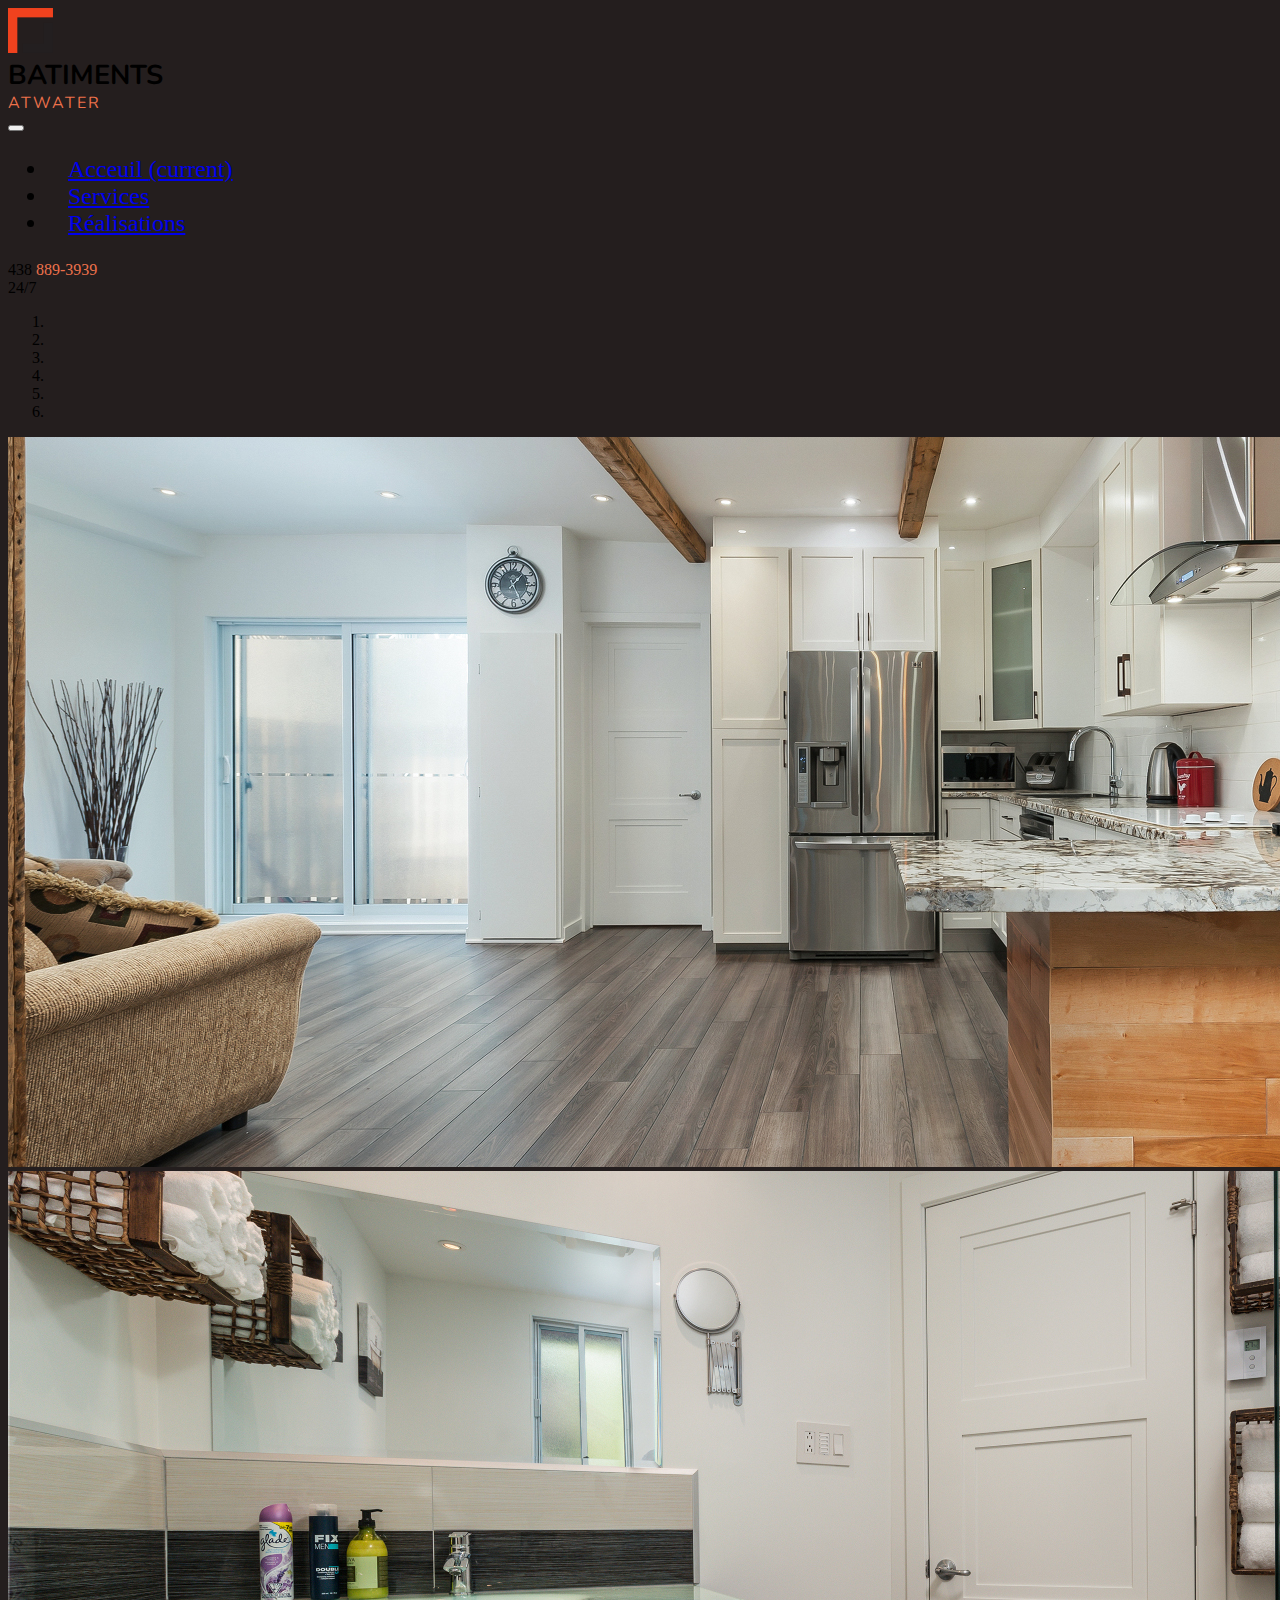
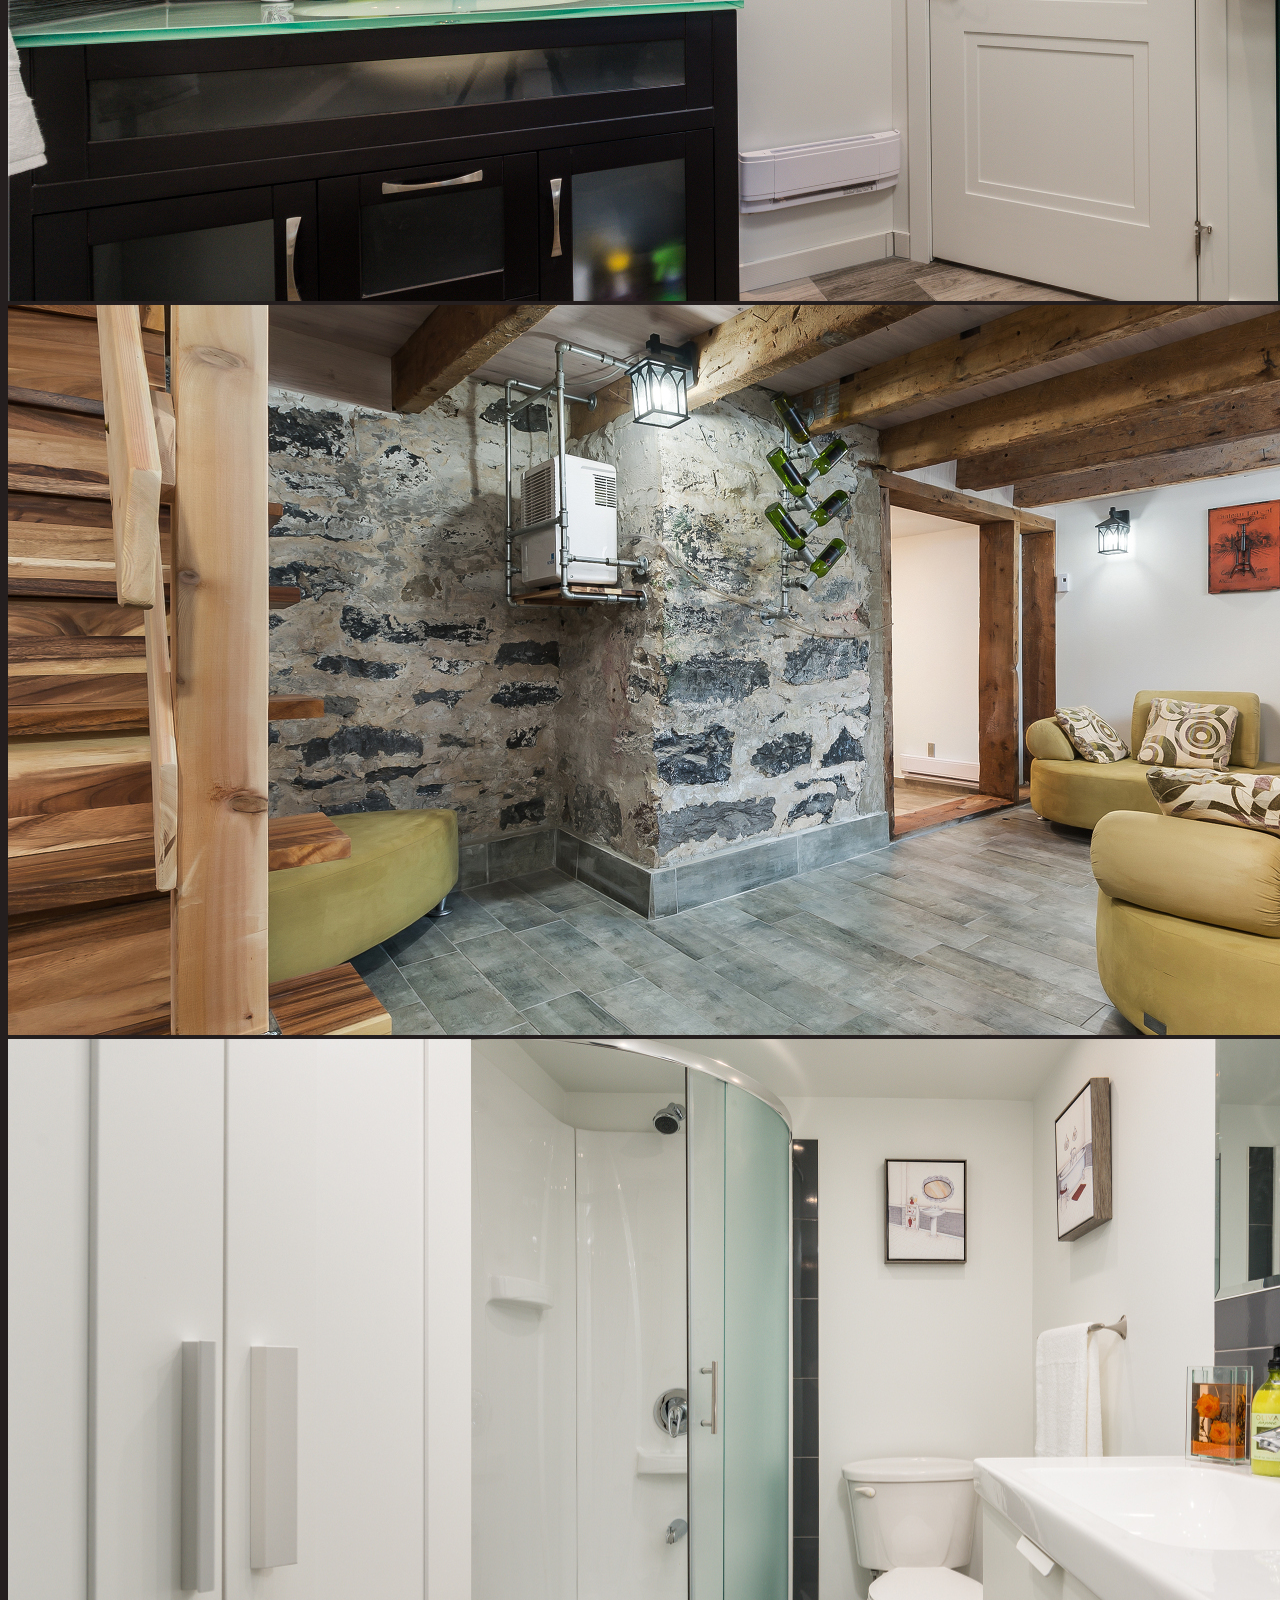
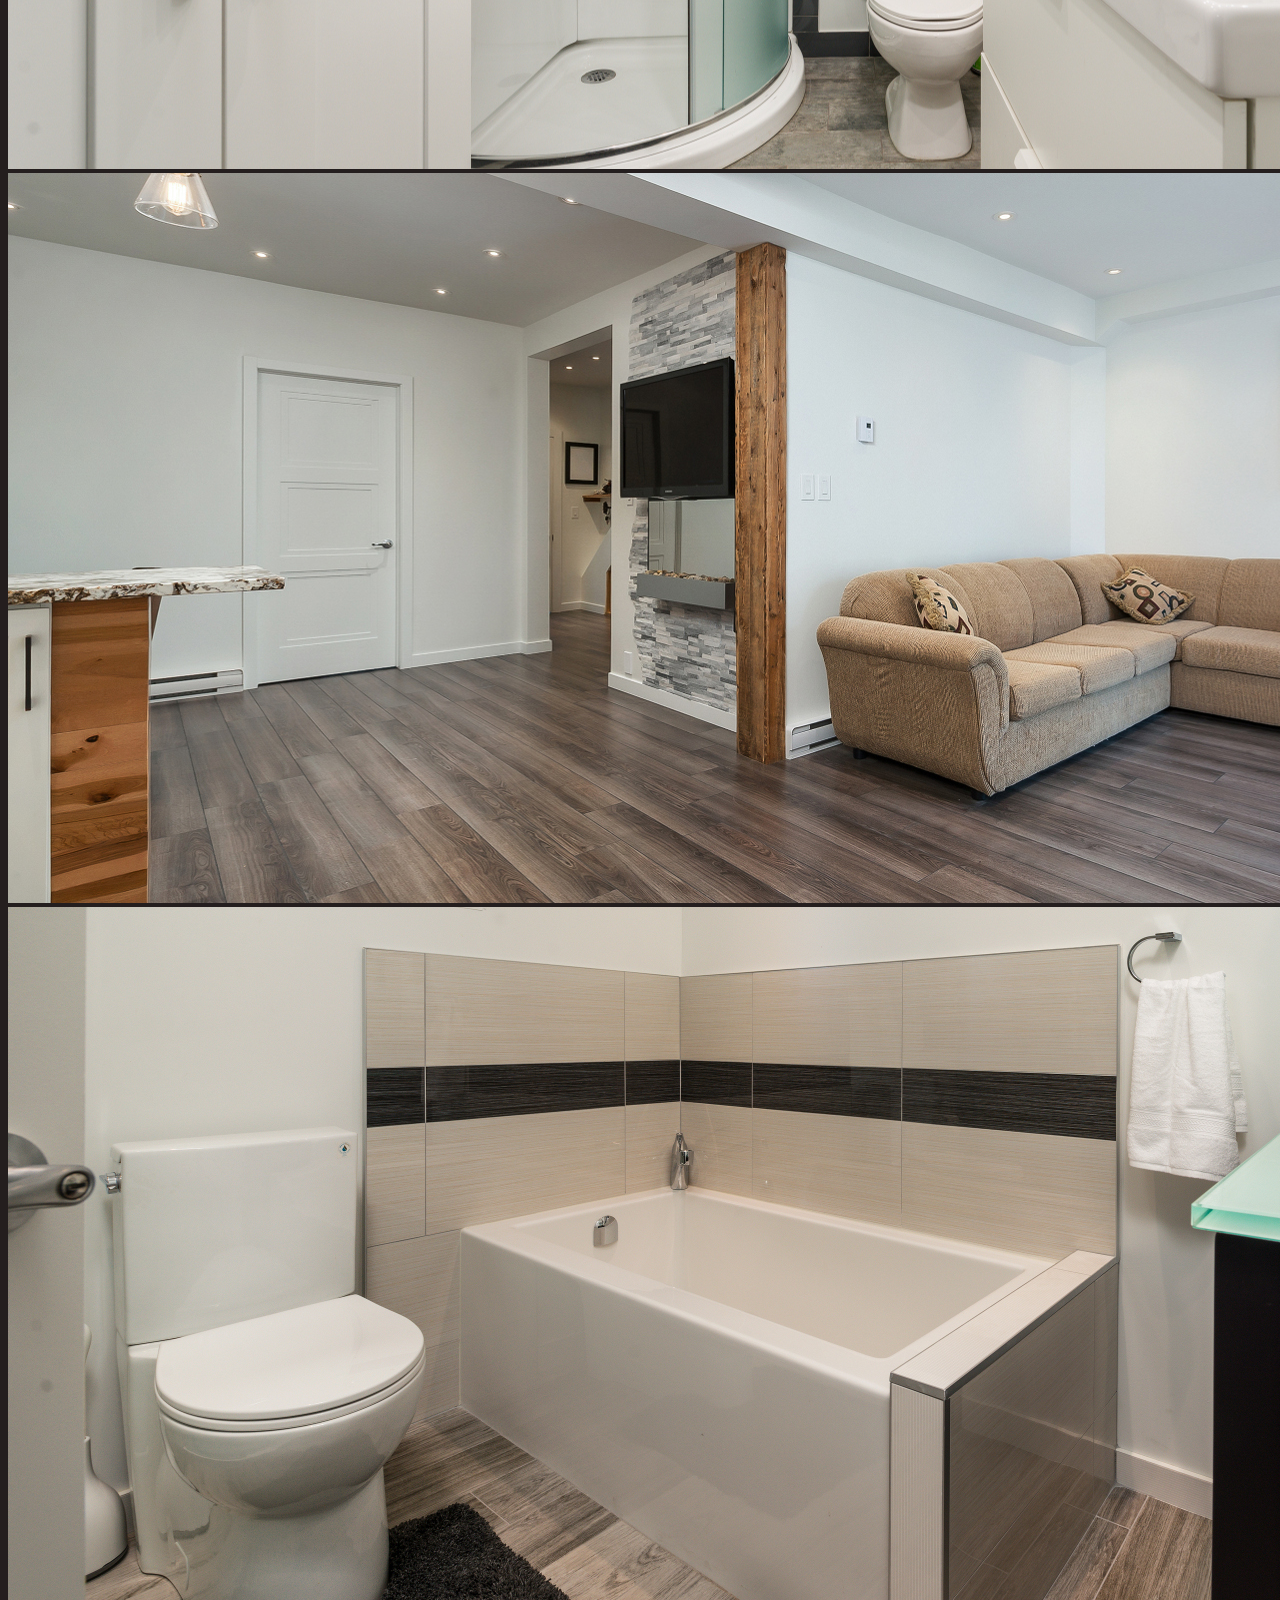
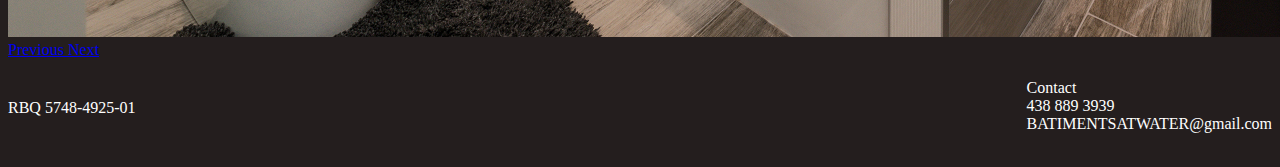
<file: src/index.html>
<!DOCTYPE html>
<html>
<head>
  <meta charset="utf-8" />
  <meta http-equiv="X-UA-Compatible" content="IE=edge">
  <title>Batiments Atwater</title>
  <meta name="viewport" content="width=device-width, initial-scale=1">
  <link rel='shortcut icon' type='image/png' href='assets/img/Batiments-Atwater_LOGO-only.png' />
  <link rel="stylesheet" href="https://stackpath.bootstrapcdn.com/bootstrap/4.1.3/css/bootstrap.min.css" integrity="sha384-MCw98/SFnGE8fJT3GXwEOngsV7Zt27NXFoaoApmYm81iuXoPkFOJwJ8ERdknLPMO" crossorigin="anonymous">
  <link href="https://fonts.googleapis.com/css?family=Raleway" rel="stylesheet">
  <link href="https://fonts.googleapis.com/css?family=Nunito" rel="stylesheet">
  <link rel="stylesheet" type="text/css" media="screen" href="assets/css/style.css" />
  <link rel="stylesheet" href="https://use.fontawesome.com/releases/v5.6.3/css/all.css" integrity="sha384-UHRtZLI+pbxtHCWp1t77Bi1L4ZtiqrqD80Kn4Z8NTSRyMA2Fd33n5dQ8lWUE00s/" crossorigin="anonymous">
</head>

<body>

    <nav class="navbar navbar-expand-lg navbar-light bg-light">
      <div class="container">
            <a href="index.html"><img class="icon" src="assets/img/Batiments-Atwater_LOGO-only.png" alt=""></a>
          <div id="name">
            <div id="topTitle"> Batiments</div>
            <div class="orange" id="botTitle">atwater</div>
          </div>  
        <button class="navbar-toggler" type="button" data-toggle="collapse" data-target="#navbarSupportedContent" aria-controls="navbarSupportedContent"
          aria-expanded="false" aria-label="Toggle navigation">
          <span class="navbar-toggler-icon"></span>
        </button>
    
        <div class="collapse navbar-collapse" id="navbarSupportedContent">
          <ul class="navbar-nav mr-auto">
            <li class="nav-item active">
              <a class="nav-link" href="index.html">Acceuil <span class="sr-only">(current)</span></a>
            </li>
            <li class="nav-item ">
              <a class="nav-link" href="services.html">Services</a>
            </li>
            <li class="nav-item">
              <a class="nav-link" href="realisations.html">Réalisations</a>
         
          </ul>
          <div class="my-2 my-lg-0">
          <span class="font-weight-bold">  438 </span> <span class="orange font-weight-bold">889-3939</span>
            <br>
            <span class="font-weight-bold"> 
              <i class="fas fa-phone"></i> 24/7
            </span>
          </div>
        </div>
      </div>
    </nav>

   
      <div id="carouselExampleIndicators" class="carousel slide" data-ride="carousel">
        <ol class="carousel-indicators">
          <li data-target="#carouselExampleIndicators" data-slide-to="0" class="active"></li>
          <li data-target="#carouselExampleIndicators" data-slide-to="1"></li>
          <li data-target="#carouselExampleIndicators" data-slide-to="2"></li>
          <li data-target="#carouselExampleIndicators" data-slide-to="3"></li>
          <li data-target="#carouselExampleIndicators" data-slide-to="4"></li>
          <li data-target="#carouselExampleIndicators" data-slide-to="5"></li>
        </ol>
        <div class="carousel-inner">
          <div class="carousel-item active">
            <img class="d-block w-100" src="assets/img/Photos/cropped/kitchen_01.jpg" alt="First slide">
          </div>
          <div class="carousel-item">
            <img class="d-block w-100" src="assets/img/Photos/cropped/bathroom_01.jpg" alt="First slide">
          </div>
          <div class="carousel-item">
            <img class="d-block w-100" src="assets/img/Photos/cropped/living_01.jpg" alt="First slide">
          </div>
          <div class="carousel-item">
            <img class="d-block w-100" src="assets/img/Photos/cropped/bathroom_02.jpg" alt="First slide">
          </div>
          <div class="carousel-item">
            <img class="d-block w-100" src="assets/img/Photos/cropped/living_02.jpg" alt="First slide">
          </div>
          <div class="carousel-item">
            <img class="d-block w-100" src="assets/img/Photos/cropped/bathroom_03.jpg" alt="First slide">
          </div>
        </div>
        <a class="carousel-control-prev" href="#carouselExampleIndicators" role="button" data-slide="prev">
          <span class="carousel-control-prev-icon" aria-hidden="true"></span>
          <span class="sr-only">Previous</span>
        </a>
        <a class="carousel-control-next" href="#carouselExampleIndicators" role="button" data-slide="next">
          <span class="carousel-control-next-icon" aria-hidden="true"></span>
          <span class="sr-only">Next</span>
        </a>
      </div>  
   

    <!-- footer -->
      <div class="container footer">
      <div class="rbq">
        RBQ 5748-4925-01
      </div>
      <div class="contact">
        <div>Contact</div> 
        <div><i class="fas fa-phone"></i> 438 889 3939</div>
        <div><i class="far fa-envelope"></i> BATIMENTSATWATER@gmail.com</div>
      </div>
    </div>

</body>

<script src="https://code.jquery.com/jquery-3.3.1.slim.min.js" integrity="sha384-q8i/X+965DzO0rT7abK41JStQIAqVgRVzpbzo5smXKp4YfRvH+8abtTE1Pi6jizo" crossorigin="anonymous"></script>
<script src="https://cdnjs.cloudflare.com/ajax/libs/popper.js/1.14.3/umd/popper.min.js" integrity="sha384-ZMP7rVo3mIykV+2+9J3UJ46jBk0WLaUAdn689aCwoqbBJiSnjAK/l8WvCWPIPm49" crossorigin="anonymous"></script>
<script src="https://stackpath.bootstrapcdn.com/bootstrap/4.1.3/js/bootstrap.min.js" integrity="sha384-ChfqqxuZUCnJSK3+MXmPNIyE6ZbWh2IMqE241rYiqJxyMiZ6OW/JmZQ5stwEULTy" crossorigin="anonymous"></script>
</html>
</file>
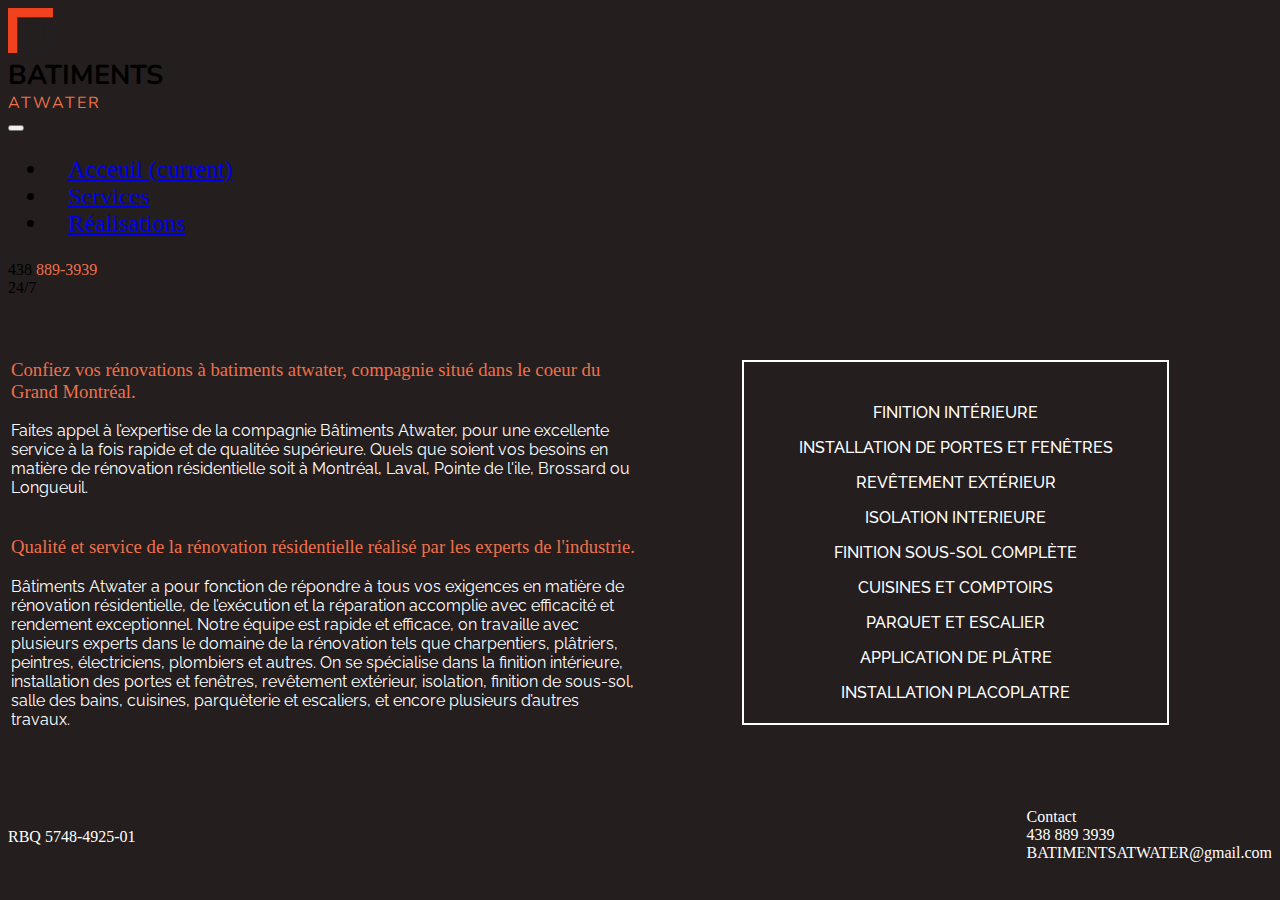
<file: src/services.html>
<!DOCTYPE html>
<html>
<head>
  <meta charset="utf-8" />
  <meta http-equiv="X-UA-Compatible" content="IE=edge">
  <title>Batiments Atwater</title>
  <meta name="viewport" content="width=device-width, initial-scale=1">
  <link rel='shortcut icon' type='image/png' href='assets/img/Batiments-Atwater_LOGO-only.png' />
  <link rel="stylesheet" href="https://stackpath.bootstrapcdn.com/bootstrap/4.1.3/css/bootstrap.min.css" integrity="sha384-MCw98/SFnGE8fJT3GXwEOngsV7Zt27NXFoaoApmYm81iuXoPkFOJwJ8ERdknLPMO" crossorigin="anonymous">
  <link href="https://fonts.googleapis.com/css?family=Raleway" rel="stylesheet">
  <link href="https://fonts.googleapis.com/css?family=Nunito" rel="stylesheet">
  <link rel="stylesheet" type="text/css" media="screen" href="assets/css/style.css" />
  <link rel="stylesheet" href="https://use.fontawesome.com/releases/v5.6.3/css/all.css" integrity="sha384-UHRtZLI+pbxtHCWp1t77Bi1L4ZtiqrqD80Kn4Z8NTSRyMA2Fd33n5dQ8lWUE00s/" crossorigin="anonymous">
</head>

<body>

    <nav class="navbar navbar-expand-lg navbar-light bg-light">
      <div class="container">
            <a href="index.html"><img class="icon" src="assets/img/Batiments-Atwater_LOGO-only.png" alt=""></a>
          <div id="name">
            <div id="topTitle"> Batiments</div>
            <div class="orange" id="botTitle">atwater</div>
          </div>  
        <button class="navbar-toggler" type="button" data-toggle="collapse" data-target="#navbarSupportedContent" aria-controls="navbarSupportedContent"
          aria-expanded="false" aria-label="Toggle navigation">
          <span class="navbar-toggler-icon"></span>
        </button>
    
        <div class="collapse navbar-collapse" id="navbarSupportedContent">
          <ul class="navbar-nav mr-auto">
            <li class="nav-item ">
              <a class="nav-link" href="index.html">Acceuil <span class="sr-only">(current)</span></a>
            </li>
            <li class="nav-item active">
              <a class="nav-link" href="services.html">Services</a>
            </li>
            <li class="nav-item">
              <a class="nav-link" href="realisations.html">Réalisations</a>
         
          </ul>
          <div class="my-2 my-lg-0">
          <span class="font-weight-bold">  438 </span> <span class="orange font-weight-bold">889-3939</span>
            <br>
            <span class="font-weight-bold"> 
              <i class="fas fa-phone"></i> 24/7
            </span>
          </div>
        </div>
      </div>
    </nav>
   
    <div class="bg-dark services">
    <div class="container white ">
      <div class="tables">
        <table>
          <tr>
            <td class="text">
                <h3 class="orange">
                  Confiez vos rénovations à batiments atwater, compagnie situé dans le coeur du Grand Montréal.
                  </h3>
                  <p>
                    Faites appel à l’expertise de la compagnie Bâtiments Atwater, pour une excellente service à la fois rapide et de qualitée
                    supérieure. Quels que soient vos besoins en matière de rénovation résidentielle soit à Montréal, Laval, Pointe de l&#39;ile,
                    Brossard ou Longueuil.
                  </p>
            </td>
            <td class="text list" rowspan="2">
              <div class="listy">
                <p>Finition intérieure</p><p>
                Installation de portes et fenêtres</p><p>
                Revêtement extérieur</p><p>
                Isolation interieure</p><p>
                Finition sous-sol complète</p><p>
                Cuisines et comptoirs</p><p>
                Parquet et escalier</p><p>
                Application de plâtre</p><p>
                Installation placoplatre</p>

              </div>
            </td>
          </tr>
          <tr>
            <td>
                <h3 class="orange">Qualité et service de la rénovation résidentielle réalisé par les experts de l'industrie.
                  </h3>
                  <p>
                    Bâtiments Atwater a pour fonction de répondre à tous vos exigences en matière de rénovation résidentielle, de l’exécution
                    et la réparation accomplie avec efficacité et rendement exceptionnel. Notre équipe est rapide et efficace, on travaille
                    avec plusieurs experts dans le domaine de la rénovation tels que charpentiers, plâtriers, peintres, électriciens, plombiers
                    et autres. On se spécialise dans la finition intérieure, installation des portes et fenêtres, revêtement extérieur,
                    isolation, finition de sous-sol, salle des bains, cuisines, parquèterie et escaliers, et encore plusieurs d’autres
                    travaux.
                  </p>
            </td>
          </tr>
        </table>
      </div>


    </div>
  </div>

    <!-- footer -->
      <div class="container footer">
      <div class="rbq">
        RBQ 5748-4925-01
      </div>
      <div class="contact">
        <div>Contact</div> 
        <div><i class="fas fa-phone"></i> 438 889 3939</div>
        <div><i class="far fa-envelope"></i> BATIMENTSATWATER@gmail.com</div>
      </div>
    </div>

</body>

<script src="https://code.jquery.com/jquery-3.3.1.slim.min.js" integrity="sha384-q8i/X+965DzO0rT7abK41JStQIAqVgRVzpbzo5smXKp4YfRvH+8abtTE1Pi6jizo" crossorigin="anonymous"></script>
<script src="https://cdnjs.cloudflare.com/ajax/libs/popper.js/1.14.3/umd/popper.min.js" integrity="sha384-ZMP7rVo3mIykV+2+9J3UJ46jBk0WLaUAdn689aCwoqbBJiSnjAK/l8WvCWPIPm49" crossorigin="anonymous"></script>
<script src="https://stackpath.bootstrapcdn.com/bootstrap/4.1.3/js/bootstrap.min.js" integrity="sha384-ChfqqxuZUCnJSK3+MXmPNIyE6ZbWh2IMqE241rYiqJxyMiZ6OW/JmZQ5stwEULTy" crossorigin="anonymous"></script>
</html>
</file>
<file: src/assets/css/style.css>
body{
    background: #241E1E;
}

p{
    font-family: 'Raleway', sans-serif;
}

a{
    margin-right: 0;
}

.nav-item{
    
    padding-left:20px;
}
.paragraphs{
    background: white;
}

.navbar-nav{
   font-size: 1.5rem;
}

.orange{
    color:#ed714b;
    font-weight: normal;
  
}

.services{
    padding-top: 40px;
    padding-bottom: 40px;
}

.white{
    color:white;
    font-weight: normal;
}

.jumbotron{
    text-align: center;
    margin-bottom: 0;
}

.icon{
  height: 45px;
  margin-right: 5px;
}

.gallery{
    padding: 10px;
}

    /* The Modal (background) */
.modal {
    display: none; /* Hidden by default */
    position: fixed; /* Stay in place */
    z-index: 1; /* Sit on top */
    left: 0;
    top: 0;
    width: 100%; /* Full width */
    height: 100%; /* Full height */
    overflow: auto; /* Enable scroll if needed */
    background-color: rgb(0,0,0); /* Fallback color */
    background-color: rgba(0,0,0,0.4); /* Black w/ opacity */
}

/* Modal Content/Box */
.modal-content {
    background-color: #fefefe;
    margin: 2% auto; /* 15% from the top and centered */
    padding: 20px;
    border: 1px solid #888;
    width: 70%; /* Could be more or less, depending on screen size */
    height: 89%;
  }
  
/* Image inside the modal*/
.img-responsive{
    display: block;
    width: 100%;
    
}
  /* The Close Button */
.close {
    color: #aaa;
    float: right;
    font-size: 28px;
    font-weight: bold;
  }
  
  .close:hover,
  .close:focus {
    color: black;
    text-decoration: none;
    cursor: pointer;
  }

.text{
    width: 50%;
}

.listy{
    text-transform: uppercase;
    text-align: center;
    border-style: solid;
    border-width: 2px;
    border-collapse: separate; 
    padding: 25px 20px 5px 20px;
    margin-left: 100px;
    margin-right: 100px;
    font-weight: 500;
}

.footer{
    margin-top:20px;
    color: white;
    background: #241E1E;
    height: 5em;
}

.rbq{
    margin-top:20px;
    display: inline-block;
}

.contact{
    float: right;
    display: inline-block;
}

.centered{
    text-align: center;
}

#orangeButton{
    text-transform: uppercase;
    font-weight: 700;
    background: #F0421F;
    border: #F0421F;
}

#name{
    text-transform: uppercase;
    font-family: 'Nunito';
    font-weight: bold;
}



#topTitle{
    height: 35px;
    font-size: 170%;
}

#botTitle{
    letter-spacing: 2px;
    font-size: 100%;
}
</file>
